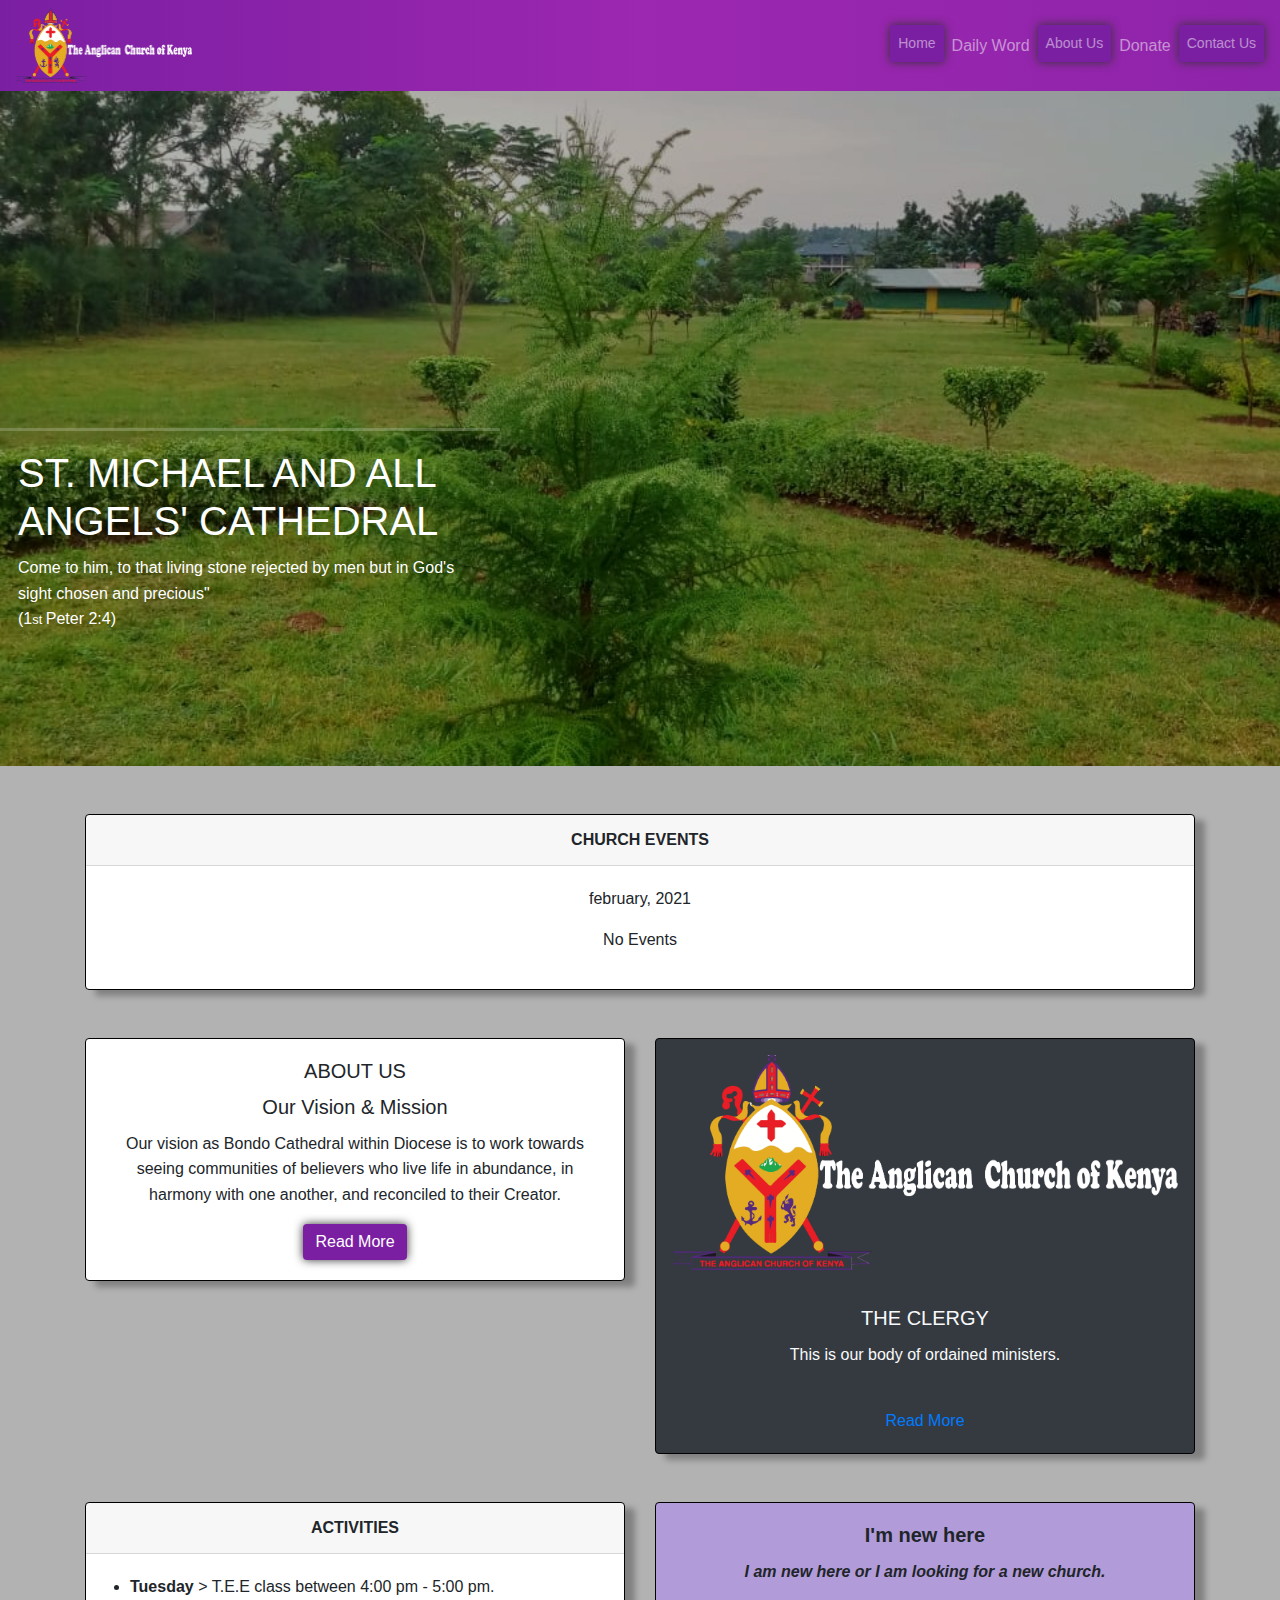
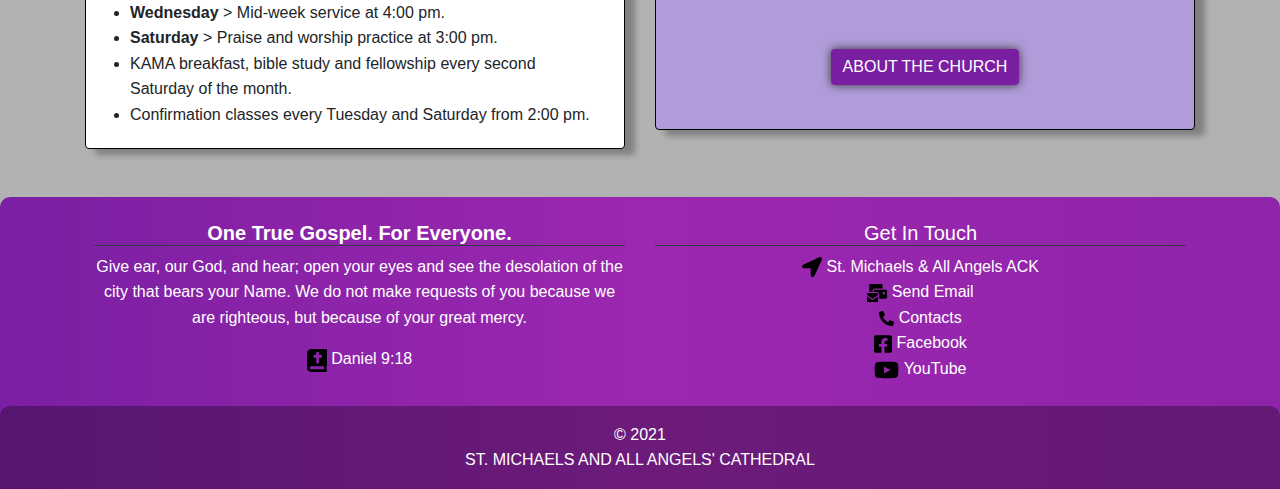
<file: index.html>
<!DOCTYPE html>
<html lang="en">
  <head>
    <meta charset="utf-8" />
    <meta
      name="viewport"
      content="width=device-width, initial-scale=1, shrink-to-fit=no"
    />
    <link rel="stylesheet" href="css/index.css" />
    <link rel="Icon" href="images/logo.png" />
    <title>ACK Bondo</title>
  </head>
  <body>
    <!--NAVBAR START-->
    <nav id="navbar" class="navbar navbar-expand-lg navbar-dark bg-transparent">
      <a class="navbar-brand m-0 p-0" href="index.html">
        <img src="images/logo.png" alt="" height="75px" />
      </a>
      <button
        class="navbar-toggler"
        type="button"
        data-toggle="collapse"
        data-target="#navbarNav"
        aria-controls="navbarNav"
        aria-expanded="false"
        aria-label="Toggle navigation"
      >
        <span class="navbar-toggler-icon"> </span>
      </button>
      <div class="collapse navbar-collapse" id="navbarNav">
        <ul class="navbar-nav ml-auto">
          <li class="nav-item active">
            <a class="nav-link btn btn-primary btn-sm" href="index.html"
              >Home <span class="sr-only">(current)</span></a
            >
          </li>
          <li class="nav-item">
            <a
              class="nav-link text-center"
              href="https://www.christianity.com/bible/dbv.php"
              >Daily Word</a
            >
          </li>
          <li class="nav-item active">
            <a class="nav-link btn btn-primary btn-sm" href="views/about.html"
              >About Us</a
            >
          </li>
          <li class="nav-item">
            <a
              class="nav-link text-center"
              href="https://www.ackenya.org/blog-grid/board-of-social-services-2/covid-19"
              >Donate</a
            >
          </li>
          <li class="nav-item active">
            <a class="nav-link btn btn-primary btn-sm" href="#contact"
              >Contact Us</a
            >
          </li>
        </ul>
      </div>
    </nav>
    <!--NAVBAR END-->
    <!--SLIDER IMAGE-->
    <div class="slider">
      <div class="slide current">
        <div class="content">
          <h1>ST. MICHAEL AND ALL ANGELS' CATHEDRAL</h1>
          <p>
            Come to him, to that living stone rejected by men but in God's sight
            chosen and precious" <br />
            (1<small>st </small>Peter 2:4)
          </p>
        </div>
      </div>

      <div class="text-center slide">
        <div class="content">
          <h2><u>Our Services</u></h2>
          <h3>First Service in Luo</h3>
          <p>7:00 am - 8:30 am</p>

          <h3>Second Service in English</h3>
          <p>8:30 am - 10:30 am</p>

          <h3>Third Ecummenical Service</h3>
          <p>10:30 am</p>

          <h3>Teens Service</h3>
          <p>From 8:30 am</p>

          <h3>Sunday School Service</h3>
          <p>From 8:30 am</p>
        </div>
      </div>

      <div class="slide">
        <div class="content">
          <h1>Unity</h1>
          <p>
            Unity is strength... when there is cohesion and collaboration,
            wonderful things can be achieved.
          </p>
        </div>
      </div>

      <div class="slide">
        <div class="content">
          <h1>Remember</h1>
          <p>We're in pursuit of His glory.</p>
        </div>
      </div>
    </div>

    <!--BODY START-->
    <div class="container pb-5">
      <!--body continuation-->
      <div class="text-center card mt-5">
        <div class="card-header">
          <b>CHURCH EVENTS</b>
        </div>
        <div class="card-body">
          <!--calendar system-->
          <div class="text-center wpb_text_column wpb_content_element">
            <div class="wpb_wrapper">
              <div id="evcal_calendar_210" class="ajde_evcal_calendar">
                <div
                  class="evo-data"
                  data-cyear="2021"
                  data-cmonth="2"
                  data-runajax="1"
                  data-evc_open="0"
                  data-cal_ver="2.6.17"
                  data-mapscroll="true"
                  data-mapformat="roadmap"
                  data-mapzoom="18"
                  data-mapiconurl=""
                  data-ev_cnt="0"
                  data-show_limit="no"
                  data-tiles="no"
                  data-sort_by="sort_date"
                  data-filters_on="false"
                  data-range_start="0"
                  data-range_end="0"
                  data-send_unix="0"
                  data-ux_val="0"
                  data-accord="0"
                  data-rtl="no"
                ></div>
                <div id="evcal_head" class="calendar_header">
                  <div class="evo_cal_above">
                    <span
                      class="evo-gototoday-btn"
                      style="display: none"
                      data-mo="2"
                      data-yr="2021"
                      data-dy=""
                      >Current Month</span
                    >
                  </div>
                  <div class="evo_cal_above_content"></div>
                  <p id="evcal_cur" class="evo_month_title">february, 2021</p>
                  <p class="evo_arrows">
                    <span id="evcal_prev" class="evcal_arrows evcal_btn_prev"
                      ><i class="fa fa-angle-left"></i></span
                    ><span id="evcal_next" class="evcal_arrows evcal_btn_next"
                      ><i class="fa fa-angle-right"></i
                    ></span>
                  </p>
                  <div
                    class="cal_arguments"
                    style="display: none"
                    data-hide_past="no"
                    data-show_et_ft_img="yes"
                    data-event_order="ASC"
                    data-ft_event_priority="no"
                    data-lang="L1"
                    data-month_incre="0"
                    data-only_ft="no"
                    data-hide_ft="no"
                    data-evc_open="no"
                    data-show_limit="no"
                    data-etc_override="no"
                    data-show_limit_redir="0"
                    data-tiles="no"
                    data-tile_height="0"
                    data-tile_bg="0"
                    data-tile_count="2"
                    data-tile_style="0"
                    data-s=""
                    data-members_only="no"
                    data-ux_val="0"
                    data-show_limit_ajax="no"
                    data-show_limit_paged="1"
                    data-hide_mult_occur="no"
                    data-show_repeats="no"
                    data-hide_end_time="no"
                  ></div>
                  <div class="clear"></div>
                </div>
                <div class="eventon_sorting_section" style="display: none">
                  <div class="eventon_filter_line">
                    <div
                      class="eventon_filter"
                      data-filter_field="event_type"
                      data-filter_val="all"
                      data-filter_type="tax"
                      data-fl_o="IN"
                    ></div>
                    <div
                      class="eventon_filter"
                      data-filter_field="event_type_2"
                      data-filter_val="all"
                      data-filter_type="tax"
                      data-fl_o="IN"
                    ></div>
                    <div
                      class="eventon_filter"
                      data-filter_field="event_type_3"
                      data-filter_val="all"
                      data-filter_type="tax"
                      data-fl_o="IN"
                    ></div>
                    <div
                      class="eventon_filter"
                      data-filter_field="event_type_4"
                      data-filter_val="all"
                      data-filter_type="tax"
                      data-fl_o="IN"
                    ></div>
                    <div
                      class="eventon_filter"
                      data-filter_field="event_type_5"
                      data-filter_val="all"
                      data-filter_type="tax"
                      data-fl_o="IN"
                    ></div>
                    <div
                      class="eventon_filter"
                      data-filter_field="event_location"
                      data-filter_val="all"
                      data-filter_type="tax"
                      data-fl_o="IN"
                    ></div>
                    <div
                      class="eventon_filter"
                      data-filter_field="event_organizer"
                      data-filter_val="all"
                      data-filter_type="tax"
                      data-fl_o="IN"
                    ></div>
                  </div>
                  <div class="clear"></div>
                </div>
                <div id="eventon_loadbar_section">
                  <div id="eventon_loadbar"></div>
                </div>
                <div id="evcal_list" class="eventon_events_list">
                  <div class="eventon_list_event">
                    <p class="no_events">No Events</p>
                  </div>
                  <div class="clear"></div>
                </div>
                <!-- #evcal_list-->
                <div class="clear"></div>
              </div>
              <!-- .ajde_evcal_calendar-->
            </div>
          </div>
        </div>
      </div>

      <div class="row">
        <div class="col-sm-6">
          <div class="card mt-5 text-center">
            <div class="card-body">
              <h5 class="card-title">ABOUT US</h5>
              <h5 class="card-title">Our Vision & Mission</h5>
              <p class="card-text">
                Our vision as Bondo Cathedral within Diocese is to work towards
                seeing communities of believers who live life in abundance, in
                harmony with one another, and reconciled to their Creator.
              </p>
              <a href="views/about.html" class="btn btn-primary">Read More</a>
            </div>
          </div>
        </div>
        <div class="col-sm-6">
          <div class="card text-light bg-dark text-center mt-5">
            <img
              class="card-img-top p-3"
              src="images/Asset-3.png"
              alt="Card image cap"
            />
            <div class="card-body">
              <h5 class="card-title">THE CLERGY</h5>
              <p class="card-text">This is our body of ordained ministers.</p>
            </div>
            <div class="card-body">
              <a href="views/clergy.html" class="card-link">Read More</a>
            </div>
          </div>
        </div>
      </div>

      <div class="row">
        <div class="col-sm-6">
          <div class="mt-5 card">
            <div class="text-center card-header">
              <b>ACTIVITIES</b>
            </div>
            <div class="card-body ml-3">
              <ul class="ml-2 mb-0">
                <li><b>Tuesday</b> > T.E.E class between 4:00 pm - 5:00 pm.</li>
                <li><b>Wednesday</b> > Mid-week service at 4:00 pm.</li>
                <li>
                  <b>Saturday</b> > Praise and worship practice at 3:00 pm.
                </li>
                <li>
                  KAMA breakfast, bible study and fellowship every second
                  Saturday of the month.
                </li>
                <li>
                  Confirmation classes every Tuesday and Saturday from 2:00 pm.
                </li>
              </ul>
            </div>
          </div>
        </div>
        <div class="col-sm-6">
          <div class="card text-center mt-5" style="background-color: #b19cd9">
            <div class="card-body">
              <h5 class="text-bold card-title"><b>I'm new here</b></h5>
              <p class="card-text mb-3">
                <i>
                  <em>I am new here or I am looking for a new church.</em>
                </i>
              </p>
              <a
                href="https://www.ackenya.org/mission-of-the-church/about-mission"
                class="btn mt-5 mb-4 btn-primary"
              >
                ABOUT THE CHURCH
              </a>
            </div>
          </div>
        </div>
      </div>
    </div>
    <!--FOOTER START-->

    <footer
      class="bg-color text-white text-center text-lg-start"
      style="border-radius: 10px 10px 0 0"
    >
      <!-- Grid container -->
      <div class="container p-4">
        <!--Grid row-->
        <div class="row">
          <!--Grid column-->
          <div class="col-lg-6 col-md-12 mb-4 mb-md-0">
            <h5 class="border-bottom border-dark em">
              One True Gospel. For Everyone.
            </h5>
            <p>
              Give ear, our God, and hear; open your eyes and see the desolation
              of the city that bears your Name. We do not make requests of you
              because we are righteous, but because of your great mercy.
            </p>
            <img src="images/svg/bible.svg" length="20px" width="20px" />
            <a
              class="text-white"
              href="https://www.bible.com/bible/111/DAN.9.18.NIV"
            >
              Daniel 9:18</a
            >
          </div>
          <!--Grid column-->

          <!--Grid column-->
          <div class="col-lg-6 col-md-6 mb-4 mb-md-0">
            <h5 id="contact" class="border-bottom border-dark">Get In Touch</h5>

            <ul class="list-unstyled mb-0">
              <li>
                <img
                  src="images/svg/location-arrow.svg"
                  length="20px"
                  width="20px"
                />
                <a
                  href="https://goo.gl/maps/aJdfP9ypq9zUZMoR8"
                  class="text-white"
                  >St. Michaels & All Angels ACK</a
                >
              </li>
              <li>
                <img
                  src="images/svg/mail-bulk.svg"
                  length="20px"
                  width="20px"
                />
                <a
                  href="mailto:a.c.kbondocathedral@gmail.com"
                  class="text-white"
                  >Send Email</a
                >
              </li>
              <li>
                <img
                  src="images/svg/phone-alt.svg"
                  length="20px"
                  width="15px"
                />
                <a href="tel:0799873790" class="text-white">Contacts</a>
              </li>
              <li>
                <img
                  src="images/svg/facebook-square.svg"
                  length="20px"
                  width="18px"
                />
                <a
                  href="https://web.facebook.com/St-Michael-All-Angels-Cathedral-Bondo-109602897349867"
                  class="text-white"
                >
                  Facebook
                </a>
              </li>
              <li>
                <img src="images/svg/youtube.svg" length="20px" width="25px" />
                <a
                  href="https://www.youtube.com/channel/UCRP0w_rFodyp0We57YTaT9g"
                  class="text-white"
                >
                  YouTube
                </a>
              </li>
            </ul>
          </div>

          <!--Grid column-->
        </div>
        <!--Grid row-->
      </div>
      <!-- Grid container -->

      <!-- Copyright -->
      <div
        class="text-center p-3"
        style="
          background-color: rgba(0, 0, 0, 0.3);
          border-radius: 10px 10px 0 0;
        "
      >
        <ul class="list-unstyled mb-0">
          <li>© 2021</li>
          <li>
            <a class="text-white" href="#navbar"
              >ST. MICHAELS AND ALL ANGELS' CATHEDRAL</a
            >
          </li>
        </ul>
      </div>
      <!-- Copyright -->
    </footer>

    <!-- jQuery first, then Popper.js, then Bootstrap JS -->
    <script
      src="https://code.jquery.com/jquery-3.5.1.slim.min.js"
      integrity="sha384-DfXdz2htPH0lsSSs5nCTpuj/zy4C+OGpamoFVy38MVBnE+IbbVYUew+OrCXaRkfj"
      crossorigin="anonymous"
    ></script>
    <script
      src="https://cdn.jsdelivr.net/npm/popper.js@1.16.0/dist/umd/popper.min.js"
      integrity="sha384-Q6E9RHvbIyZFJoft+2mJbHaEWldlvI9IOYy5n3zV9zzTtmI3UksdQRVvoxMfooAo"
      crossorigin="anonymous"
    ></script>
    <script src="js/bootstrap.min.js"></script>
    <script src="js/slider.js"></script>
  </body>
</html>
</file>
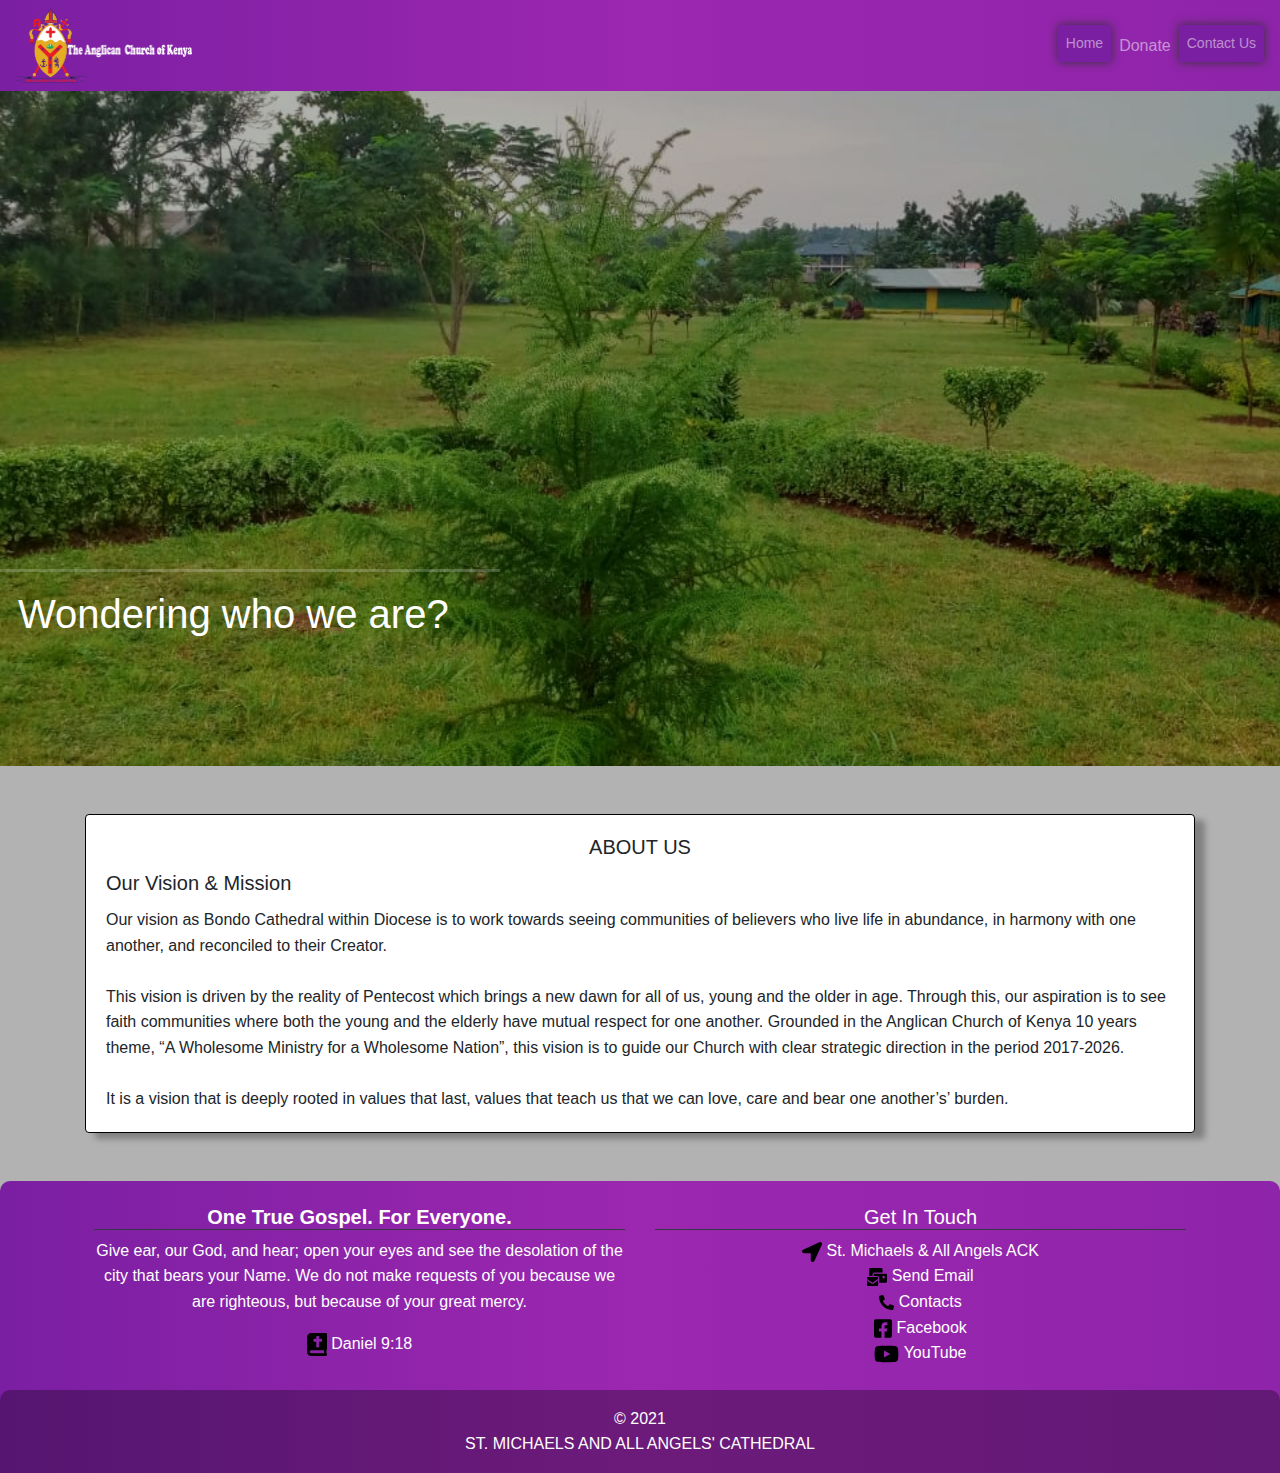
<file: views/about.html>
<!DOCTYPE html>
<html lang="en">
  <head>
    <meta charset="utf-8" />
    <meta
      name="viewport"
      content="width=device-width, initial-scale=1, shrink-to-fit=no"
    />
    <link rel="stylesheet" href="../css/index.css" />
    <link rel="Icon" href="../images/logo.png" />
    <title>ACK Bondo</title>
  </head>
  <body>
    <!--NAVBAR START-->
    <nav id="navbar" class="navbar navbar-expand-lg navbar-dark bg-transparent">
      <a class="navbar-brand m-0 p-0" href="../index.html">
        <img src="../images/logo.png" alt="" height="75px" />
      </a>
      <button
        class="navbar-toggler"
        type="button"
        data-toggle="collapse"
        data-target="#navbarNav"
        aria-controls="navbarNav"
        aria-expanded="false"
        aria-label="Toggle navigation"
      >
        <span class="navbar-toggler-icon"> </span>
      </button>
      <div class="collapse navbar-collapse" id="navbarNav">
        <ul class="navbar-nav ml-auto">
          <li class="nav-item active">
            <a class="nav-link btn btn-primary btn-sm" href="../index.html"
              >Home <span class="sr-only">(current)</span></a
            >
          </li>
          <li class="nav-item">
            <a
              class="nav-link text-center"
              href="https://www.ackenya.org/blog-grid/board-of-social-services-2/covid-19"
              >Donate</a
            >
          </li>
          <li class="nav-item active">
            <a class="nav-link btn btn-primary btn-sm" href="#contact"
              >Contact Us</a
            >
          </li>
        </ul>
      </div>
    </nav>
    <!--SLIDER IMAGE-->
    <div class="slider">
      <div class="slide current">
        <div class="content">
          <h1>Wondering who we are?</h1>
        </div>
      </div>

      <div class="text-center slide">
        <div class="content">
          <h2><u>Our Services</u></h2>
          <h3>First Service in Luo</h3>
          <p>7:00 am - 8:30 am</p>

          <h3>Second Service in English</h3>
          <p>8:30 am - 10:30 am</p>

          <h3>Third Ecummenical Service</h3>
          <p>10:30 am</p>

          <h3>Teens Service</h3>
          <p>From 8:30 am</p>

          <h3>Sunday School Service</h3>
          <p>From 8:30 am</p>
        </div>
      </div>

      <div class="slide">
        <div class="content">
          <h1>Our Bishop</h1>
          <p>The Rt. Rev. Prof David Kodia</p>
        </div>
      </div>
    </div>

    <!--BODY START-->
    <div class="container pb-5">
      <div class="card mt-5">
        <div class="card-body">
          <h5 class="card-title text-center">ABOUT US</h5>
          <h5 class="card-title">Our Vision & Mission</h5>
          <p class="card-text">
            Our vision as Bondo Cathedral within Diocese is to work towards
            seeing communities of believers who live life in abundance, in
            harmony with one another, and reconciled to their Creator.
            <br />
            <br />This vision is driven by the reality of Pentecost which brings
            a new dawn for all of us, young and the older in age. Through this,
            our aspiration is to see faith communities where both the young and
            the elderly have mutual respect for one another. Grounded in the
            Anglican Church of Kenya 10 years theme, “A Wholesome Ministry for a
            Wholesome Nation”, this vision is to guide our Church with clear
            strategic direction in the period 2017-2026. <br />
            <br />
            It is a vision that is deeply rooted in values that last, values
            that teach us that we can love, care and bear one another’s’ burden.
          </p>
        </div>
      </div>
    </div>
    <!--FOOTER START-->

    <footer
      class="bg-color text-white text-center text-lg-start"
      style="border-radius: 10px 10px 0 0"
    >
      <!-- Grid container -->
      <div class="container p-4">
        <!--Grid row-->
        <div class="row">
          <!--Grid column-->
          <div class="col-lg-6 col-md-12 mb-4 mb-md-0">
            <h5 class="border-bottom border-dark em">
              One True Gospel. For Everyone.
            </h5>
            <p>
              Give ear, our God, and hear; open your eyes and see the desolation
              of the city that bears your Name. We do not make requests of you
              because we are righteous, but because of your great mercy.
            </p>
            <img src="../images/svg/bible.svg" length="20px" width="20px" />
            <a
              class="text-white"
              href="https://www.bible.com/bible/111/DAN.9.18.NIV"
            >
              Daniel 9:18</a
            >
          </div>
          <!--Grid column-->

          <!--Grid column-->
          <div class="col-lg-6 col-md-6 mb-4 mb-md-0">
            <h5 id="contact" class="border-bottom border-dark">Get In Touch</h5>

            <ul class="list-unstyled mb-0">
              <li>
                <img
                  src="../images/svg/location-arrow.svg"
                  length="20px"
                  width="20px"
                />
                <a
                  href="https://goo.gl/maps/aJdfP9ypq9zUZMoR8"
                  class="text-white"
                  >St. Michaels & All Angels ACK</a
                >
              </li>
              <li>
                <img
                  src="../images/svg/mail-bulk.svg"
                  length="20px"
                  width="20px"
                />
                <a
                  href="mailto:a.c.kbondocathedral@gmail.com"
                  class="text-white"
                  >Send Email</a
                >
              </li>
              <li>
                <img
                  src="../images/svg/phone-alt.svg"
                  length="20px"
                  width="15px"
                />
                <a href="tel:0799873790" class="text-white">Contacts</a>
              </li>
              <li>
                <img
                  src="../images/svg/facebook-square.svg"
                  length="20px"
                  width="18px"
                />
                <a
                  href="https://web.facebook.com/St-Michael-All-Angels-Cathedral-Bondo-109602897349867"
                  class="text-white"
                >
                  Facebook
                </a>
              </li>
              <li>
                <img
                  src="../images/svg/youtube.svg"
                  length="20px"
                  width="25px"
                />
                <a
                  href="https://www.youtube.com/channel/UCRP0w_rFodyp0We57YTaT9g"
                  class="text-white"
                >
                  YouTube
                </a>
              </li>
            </ul>
          </div>

          <!--Grid column-->
        </div>
        <!--Grid row-->
      </div>
      <!-- Grid container -->

      <!-- Copyright -->
      <div
        class="text-center p-3"
        style="
          background-color: rgba(0, 0, 0, 0.3);
          border-radius: 10px 10px 0 0;
        "
      >
        <ul class="list-unstyled mb-0">
          <li>© 2021</li>
          <li>
            <a class="text-white" href="#navbar"
              >ST. MICHAELS AND ALL ANGELS' CATHEDRAL</a
            >
          </li>
        </ul>
      </div>
      <!-- Copyright -->
    </footer>

    <!-- jQuery first, then Popper.js, then Bootstrap JS -->
    <script
      src="https://code.jquery.com/jquery-3.5.1.slim.min.js"
      integrity="sha384-DfXdz2htPH0lsSSs5nCTpuj/zy4C+OGpamoFVy38MVBnE+IbbVYUew+OrCXaRkfj"
      crossorigin="anonymous"
    ></script>
    <script
      src="https://cdn.jsdelivr.net/npm/popper.js@1.16.0/dist/umd/popper.min.js"
      integrity="sha384-Q6E9RHvbIyZFJoft+2mJbHaEWldlvI9IOYy5n3zV9zzTtmI3UksdQRVvoxMfooAo"
      crossorigin="anonymous"
    ></script>
    <script src="../js/bootstrap.min.js"></script>
    <script src="../js/slider.js"></script>
  </body>
</html>
</file>
